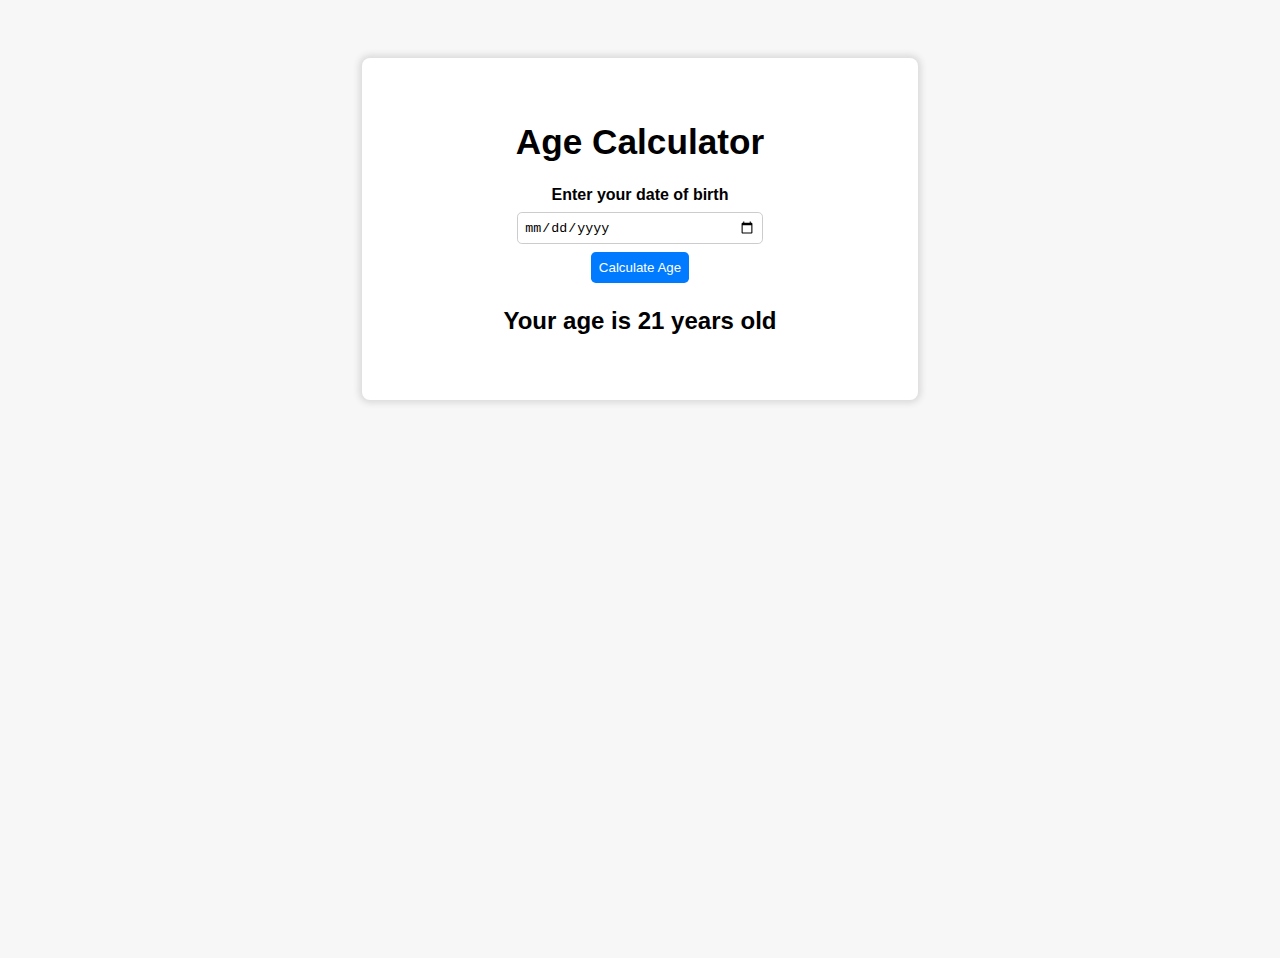
<file: project-21_age_calculator/index.html>
<!DOCTYPE html>
<html lang="en">
<head>
    <meta charset="UTF-8">
    <meta name="viewport" content="width=device-width, initial-scale=1.0">
    <link rel="stylesheet" href="./style.css">
    <title>Age Calculator</title>
</head>
<body>
    <main>
        <h1>Age Calculator</h1>
        <form >
            <label for="date_of_birth">Enter your date of birth</label>
            <input type="date" name="date_of_birth" id="date_of_birth">
            <button type="submit">Calculate Age</button>
        </form>
        <p id="show_age">Your age is 21 years old</p>
    </main>
    <script src="./script.js"></script>
</body>
</html>
</file>
<file: project-21_age_calculator/style.css>
*{
    margin: 0;
    padding: 0;
    box-sizing: border-box;
}

body{
    width:100%;
    height:100vh;
    background-color: #f7f7f7;
    font-family: Arial, Helvetica, sans-serif;
    font-weight: bold;
}

h1 {
    font-size: 220%;
}

main{
    background-color: #ffffff;
    width:43.5%;
    height: 38%;
    display: flex;
    flex-direction: column;
    align-items: center;
    justify-content: center;
    margin: 4.5% auto;
    border-radius: 0.5rem;
    /* border: solid 2px red; */
    gap: 1.5rem;
    padding: 2rem;
    box-shadow: 0px 0px 6px 3px #dcdada;
}

form{
    display: flex;
    flex-direction: column;
    align-items: center;
    justify-content: center;
    gap: 0.5rem;
    width:100%
}

form input{
    width:50%;
    padding:0.4rem;
    border-radius: 0.3rem;
    border: 1px rgb(205, 204, 204) solid;
}

form button{
    color: white;
    background-color: #007bff;
    padding: 0.5rem;
    border-radius: 0.3rem;
    border: none;
    width:20%;
}

#show_age{
    /* font-size: 1.5rem; */
    font-size: 150%;
}
</file>
